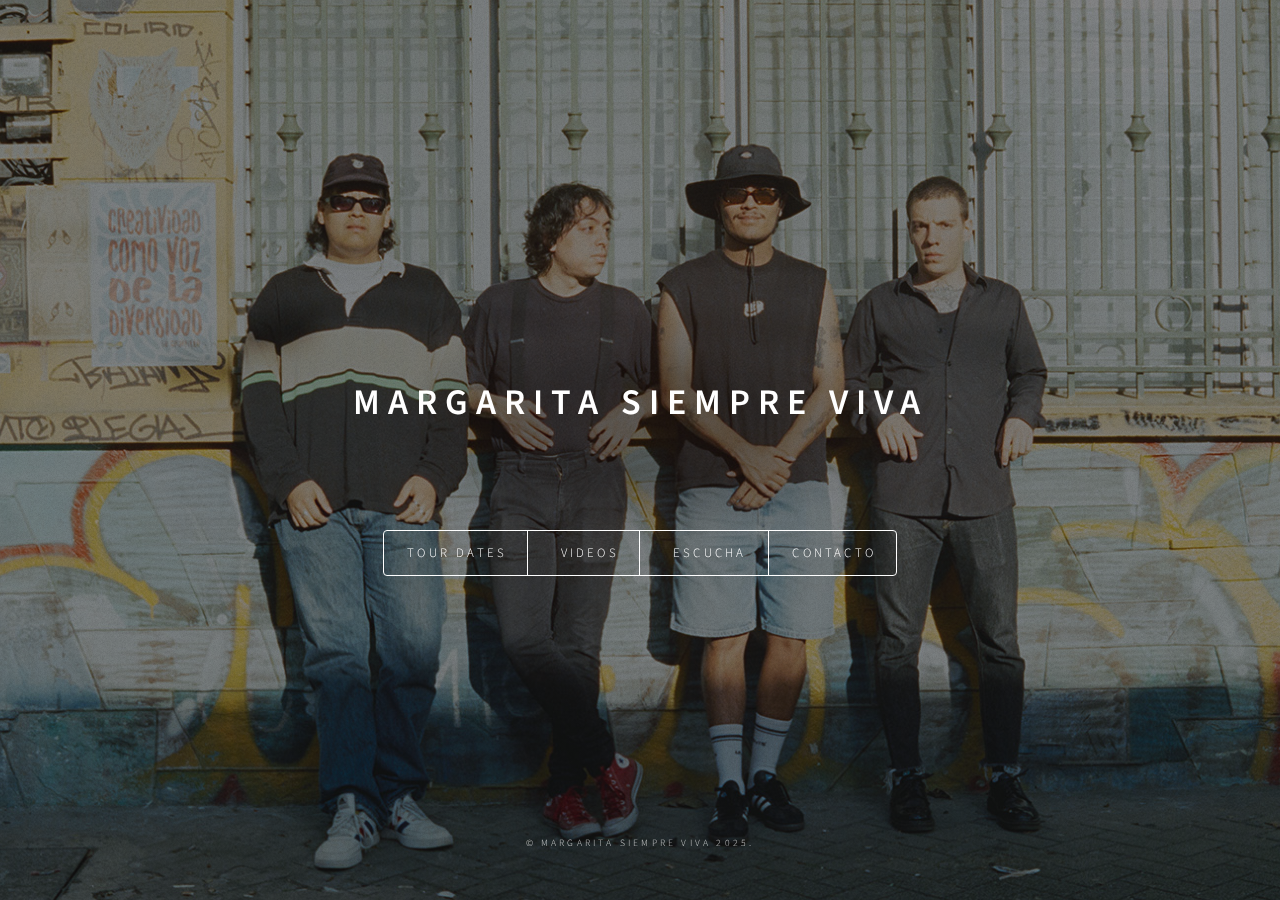
<file: index.html>
<!DOCTYPE HTML>
<!--
	Dimension by HTML5 UP
	html5up.net | @ajlkn
	Free for personal and commercial use under the CCA 3.0 license (html5up.net/license)
-->
<html>
	<head>
		<title>Margarita Siempre Viva</title>
		<meta charset="utf-8" />
		<meta name="viewport" content="width=device-width, initial-scale=1, user-scalable=no" />
		<link rel="stylesheet" href="assets/css/main.css" />
		<noscript><link rel="stylesheet" href="assets/css/noscript.css" /></noscript>
	</head>
		<link rel="icon" type="image/png" href="images/logomsv.png">

	<body class="is-preload">


		<!-- Wrapper -->
			<div id="wrapper">

				<!-- Header -->
					<header id="header">
						<div class="logo">

						</div>
						<div class="content">
							<div class="inner">
								<h1>Margarita Siempre Viva</h1>
							</div>
						</div>
						<nav>
							<ul>
								<li><a href="#intro">Tour dates</a></li>
								<li><a href="https://www.youtube.com/@margaritasiempreviva">Videos</a></li>
								<li><a href="https://MSVOficial.bio.to/MargaritaSiempreViva">Escucha</a></li>
								<li><a href="#contact">Contacto</a></li>
								<!--<li><a href="#elements">Elements</a></li>-->
							</ul>
						</nav>
					</header>

				<!-- Main -->
					<div id="main">

						<!-- Intro -->
							<article id="intro">
								<h2 class="major">Tour dates</h2>
								<span class="image main"><img src="images/pic01.jpg" alt="" /></span>
								<p>Estamos preparando nuestra próxima gira, quédate atento para ver en qué ciudad tocamos cerca de ti.</p>
							</article>

						<!-- Contact -->
							<article id="contact">
								<h2 class="major">Contacto</h2>
								<span class="image main"><img src="images/pic02.jpg" alt="" /></span>
								<p>Falso Ídolo<p>producciones@falsoidolo.com<p>+57 310 420 8629</p>
		
								<ul class="icons">
									<li><a href="https://x.com/siemprevivamarg/" class="icon brands fa-twitter"><span class="label">Twitter</span></a></li>
									<li><a href="https://www.facebook.com/margsiempreviva/" class="icon brands fa-facebook-f"><span class="label">Facebook</span></a></li>
									<li><a href="https://www.instagram.com/margaritasiempreviva/" class="icon brands fa-instagram"><span class="label">Instagram</span></a></li>
								</ul>
							</article>

						<!-- Elements -->
							<article id="elements">
								<h2 class="major">Elements</h2>

								<section>
									<h3 class="major">Text</h3>
									<p>This is <b>bold</b> and this is <strong>strong</strong>. This is <i>italic</i> and this is <em>emphasized</em>.
									This is <sup>superscript</sup> text and this is <sub>subscript</sub> text.
									This is <u>underlined</u> and this is code: <code>for (;;) { ... }</code>. Finally, <a href="#">this is a link</a>.</p>
									<hr />
									<h2>Heading Level 2</h2>
									<h3>Heading Level 3</h3>
									<h4>Heading Level 4</h4>
									<h5>Heading Level 5</h5>
									<h6>Heading Level 6</h6>
									<hr />
									<h4>Blockquote</h4>
									<blockquote>Fringilla nisl. Donec accumsan interdum nisi, quis tincidunt felis sagittis eget tempus euismod. Vestibulum ante ipsum primis in faucibus vestibulum. Blandit adipiscing eu felis iaculis volutpat ac adipiscing accumsan faucibus. Vestibulum ante ipsum primis in faucibus lorem ipsum dolor sit amet nullam adipiscing eu felis.</blockquote>
									<h4>Preformatted</h4>
									<pre><code>i = 0;

while (!deck.isInOrder()) {
    print 'Iteration ' + i;
    deck.shuffle();
    i++;
}

print 'It took ' + i + ' iterations to sort the deck.';</code></pre>
								</section>

								<section>
									<h3 class="major">Lists</h3>

									<h4>Unordered</h4>
									<ul>
										<li>Dolor pulvinar etiam.</li>
										<li>Sagittis adipiscing.</li>
										<li>Felis enim feugiat.</li>
									</ul>

									<h4>Alternate</h4>
									<ul class="alt">
										<li>Dolor pulvinar etiam.</li>
										<li>Sagittis adipiscing.</li>
										<li>Felis enim feugiat.</li>
									</ul>

									<h4>Ordered</h4>
									<ol>
										<li>Dolor pulvinar etiam.</li>
										<li>Etiam vel felis viverra.</li>
										<li>Felis enim feugiat.</li>
										<li>Dolor pulvinar etiam.</li>
										<li>Etiam vel felis lorem.</li>
										<li>Felis enim et feugiat.</li>
									</ol>
									<h4>Icons</h4>
									<ul class="icons">
										<li><a href="https://x.com/siemprevivamarg/" class="icon brands fa-twitter"><span class="label">Twitter</span></a></li>
										<li><a href="https://www.facebook.com/margsiempreviva/" class="icon brands fa-facebook-f"><span class="label">Facebook</span></a></li>
										<li><a href="https://www.instagram.com/margaritasiempreviva/" class="icon brands fa-instagram"><span class="label">Instagram</span></a></li>
									</ul>

									<h4>Actions</h4>
									<ul class="actions">
										<li><a href="#" class="button primary">Default</a></li>
										<li><a href="#" class="button">Default</a></li>
									</ul>
									<ul class="actions stacked">
										<li><a href="#" class="button primary">Default</a></li>
										<li><a href="#" class="button">Default</a></li>
									</ul>
								</section>

								<section>
									<h3 class="major">Table</h3>
									<h4>Default</h4>
									<div class="table-wrapper">
										<table>
											<thead>
												<tr>
													<th>Name</th>
													<th>Description</th>
													<th>Price</th>
												</tr>
											</thead>
											<tbody>
												<tr>
													<td>Item One</td>
													<td>Ante turpis integer aliquet porttitor.</td>
													<td>29.99</td>
												</tr>
												<tr>
													<td>Item Two</td>
													<td>Vis ac commodo adipiscing arcu aliquet.</td>
													<td>19.99</td>
												</tr>
												<tr>
													<td>Item Three</td>
													<td> Morbi faucibus arcu accumsan lorem.</td>
													<td>29.99</td>
												</tr>
												<tr>
													<td>Item Four</td>
													<td>Vitae integer tempus condimentum.</td>
													<td>19.99</td>
												</tr>
												<tr>
													<td>Item Five</td>
													<td>Ante turpis integer aliquet porttitor.</td>
													<td>29.99</td>
												</tr>
											</tbody>
											<tfoot>
												<tr>
													<td colspan="2"></td>
													<td>100.00</td>
												</tr>
											</tfoot>
										</table>
									</div>

									<h4>Alternate</h4>
									<div class="table-wrapper">
										<table class="alt">
											<thead>
												<tr>
													<th>Name</th>
													<th>Description</th>
													<th>Price</th>
												</tr>
											</thead>
											<tbody>
												<tr>
													<td>Item One</td>
													<td>Ante turpis integer aliquet porttitor.</td>
													<td>29.99</td>
												</tr>
												<tr>
													<td>Item Two</td>
													<td>Vis ac commodo adipiscing arcu aliquet.</td>
													<td>19.99</td>
												</tr>
												<tr>
													<td>Item Three</td>
													<td> Morbi faucibus arcu accumsan lorem.</td>
													<td>29.99</td>
												</tr>
												<tr>
													<td>Item Four</td>
													<td>Vitae integer tempus condimentum.</td>
													<td>19.99</td>
												</tr>
												<tr>
													<td>Item Five</td>
													<td>Ante turpis integer aliquet porttitor.</td>
													<td>29.99</td>
												</tr>
											</tbody>
											<tfoot>
												<tr>
													<td colspan="2"></td>
													<td>100.00</td>
												</tr>
											</tfoot>
										</table>
									</div>
								</section>

								<section>
									<h3 class="major">Buttons</h3>
									<ul class="actions">
										<li><a href="#" class="button primary">Primary</a></li>
										<li><a href="#" class="button">Default</a></li>
									</ul>
									<ul class="actions">
										<li><a href="#" class="button">Default</a></li>
										<li><a href="#" class="button small">Small</a></li>
									</ul>
									<ul class="actions">
										<li><a href="#" class="button primary icon solid fa-download">Icon</a></li>
										<li><a href="#" class="button icon solid fa-download">Icon</a></li>
									</ul>
									<ul class="actions">
										<li><span class="button primary disabled">Disabled</span></li>
										<li><span class="button disabled">Disabled</span></li>
									</ul>
								</section>

								<section>
									<h3 class="major">Form</h3>
									<form method="post" action="#">
										<div class="fields">
											<div class="field half">
												<label for="demo-name">Name</label>
												<input type="text" name="demo-name" id="demo-name" value="" placeholder="Jane Doe" />
											</div>
											<div class="field half">
												<label for="demo-email">Email</label>
												<input type="email" name="demo-email" id="demo-email" value="" placeholder="jane@untitled.tld" />
											</div>
											<div class="field">
												<label for="demo-category">Category</label>
												<select name="demo-category" id="demo-category">
													<option value="">-</option>
													<option value="1">Manufacturing</option>
													<option value="1">Shipping</option>
													<option value="1">Administration</option>
													<option value="1">Human Resources</option>
												</select>
											</div>
											<div class="field half">
												<input type="radio" id="demo-priority-low" name="demo-priority" checked>
												<label for="demo-priority-low">Low</label>
											</div>
											<div class="field half">
												<input type="radio" id="demo-priority-high" name="demo-priority">
												<label for="demo-priority-high">High</label>
											</div>
											<div class="field half">
												<input type="checkbox" id="demo-copy" name="demo-copy">
												<label for="demo-copy">Email me a copy</label>
											</div>
											<div class="field half">
												<input type="checkbox" id="demo-human" name="demo-human" checked>
												<label for="demo-human">Not a robot</label>
											</div>
											<div class="field">
												<label for="demo-message">Message</label>
												<textarea name="demo-message" id="demo-message" placeholder="Enter your message" rows="6"></textarea>
											</div>
										</div>
										<ul class="actions">
											<li><input type="submit" value="Send Message" class="primary" /></li>
											<li><input type="reset" value="Reset" /></li>
										</ul>
									</form>
								</section>

							</article>

					</div>

				<!-- Footer -->
					<footer id="footer">
						<p class="copyright">&copy; Margarita Siempre Viva 2025.</p>
					</footer>

			</div>

		<!-- BG -->
			<div id="bg"></div>

		<!-- Scripts -->
			<script src="assets/js/jquery.min.js"></script>
			<script src="assets/js/browser.min.js"></script>
			<script src="assets/js/breakpoints.min.js"></script>
			<script src="assets/js/util.js"></script>
			<script src="assets/js/main.js"></script>


	</body>
		

</html>
</file>
<file: assets/css/noscript.css>
/*
	Dimension by HTML5 UP
	html5up.net | @ajlkn
	Free for personal and commercial use under the CCA 3.0 license (html5up.net/license)
*/

/* BG */

	body.is-preload #bg:before {
		background-color: transparent;
	}

/* Header */

	body.is-preload #header {
		-moz-filter: none;
		-webkit-filter: none;
		-ms-filter: none;
		filter: none;
	}

		body.is-preload #header > * {
			opacity: 1;
		}

		body.is-preload #header .content .inner {
			max-height: none;
			padding: 3rem 2rem;
			opacity: 1;
		}

/* Main */

	#main article {
		opacity: 1;
		margin: 4rem 0 0 0;
	}
</file>
<file: assets/css/main.css>
@import url(fontawesome-all.min.css);
@import url("https://fonts.googleapis.com/css?family=Source+Sans+Pro:300italic,600italic,300,600");

/*
	Dimension by HTML5 UP
	html5up.net | @ajlkn
	Free for personal and commercial use under the CCA 3.0 license (html5up.net/license)
*/

html, body, div, span, applet, object,
iframe, h1, h2, h3, h4, h5, h6, p, blockquote,
pre, a, abbr, acronym, address, big, cite,
code, del, dfn, em, img, ins, kbd, q, s, samp,
small, strike, strong, sub, sup, tt, var, b,
u, i, center, dl, dt, dd, ol, ul, li, fieldset,
form, label, legend, table, caption, tbody,
tfoot, thead, tr, th, td, article, aside,
canvas, details, embed, figure, figcaption,
footer, header, hgroup, menu, nav, output, ruby,
section, summary, time, mark, audio, video {
	margin: 0;
	padding: 0;
	border: 0;
	font-size: 100%;
	font: inherit;
	vertical-align: baseline;}

article, aside, details, figcaption, figure,
footer, header, hgroup, menu, nav, section {
	display: block;}

body {
	line-height: 1;
	cursor: url("../../images/margarita.png"), auto;



}

ol, ul {
	list-style: none;
}

blockquote, q {
	quotes: none;
}

	blockquote:before, blockquote:after, q:before, q:after {
		content: '';
		content: none;
	}

table {
	border-collapse: collapse;
	border-spacing: 0;
}

body {
	-webkit-text-size-adjust: none;
}

mark {
	background-color: transparent;
	color: inherit;
}

input::-moz-focus-inner {
	border: 0;
	padding: 0;
}

input, select, textarea {
	-moz-appearance: none;
	-webkit-appearance: none;
	-ms-appearance: none;
	appearance: none;
}

/* Basic */

	@-ms-viewport {
		width: device-width;
	}

	@media screen and (max-width: 480px) {

		html, body {
			min-width: 320px;
		}

	}

	html {
		box-sizing: border-box;
	}

	*, *:before, *:after {
		box-sizing: inherit;
	}

	body {
		background: #1b1f22;
	}

		body.is-preload *, body.is-preload *:before, body.is-preload *:after {
			-moz-animation: none !important;
			-webkit-animation: none !important;
			-ms-animation: none !important;
			animation: none !important;
			-moz-transition: none !important;
			-webkit-transition: none !important;
			-ms-transition: none !important;
			transition: none !important;
		}

/* Type */

	html {
		font-size: 16pt;
	}

		@media screen and (max-width: 1680px) {

			html {
				font-size: 12pt;
			}

		}

		@media screen and (max-width: 736px) {

			html {
				font-size: 11pt;
			}

		}

		@media screen and (max-width: 360px) {

			html {
				font-size: 10pt;
			}

		}

	body, input, select, textarea {
		color: #ffffff;
		font-family: "Source Sans Pro", sans-serif;
		font-weight: 300;
		font-size: 1rem;
		line-height: 1.65;
	}

	a {
		-moz-transition: color 0.2s ease-in-out, background-color 0.2s ease-in-out, border-bottom-color 0.2s ease-in-out;
		-webkit-transition: color 0.2s ease-in-out, background-color 0.2s ease-in-out, border-bottom-color 0.2s ease-in-out;
		-ms-transition: color 0.2s ease-in-out, background-color 0.2s ease-in-out, border-bottom-color 0.2s ease-in-out;
		transition: color 0.2s ease-in-out, background-color 0.2s ease-in-out, border-bottom-color 0.2s ease-in-out;
		border-bottom: dotted 1px rgba(255, 255, 255, 0.5);
		text-decoration: none;
		color: inherit;
	}

		a:hover {
			border-bottom-color: transparent;
		}

	strong, b {
		color: #ffffff;
		font-weight: 600;
	}

	em, i {
		font-style: italic;
	}

	p {
		margin: 0 0 2rem 0;
	}

	h1, h2, h3, h4, h5, h6 {
		color: #ffffff;
		font-weight: 600;
		line-height: 1.5;
		margin: 0 0 1rem 0;
		text-transform: uppercase;
		letter-spacing: 0.2rem;
	}

		h1 a, h2 a, h3 a, h4 a, h5 a, h6 a {
			color: inherit;
			text-decoration: none;
		}

		h1.major, h2.major, h3.major, h4.major, h5.major, h6.major {
			border-bottom: solid 1px #ffffff;
			width: -moz-max-content;
			width: -webkit-max-content;
			width: -ms-max-content;
			width: max-content;
			padding-bottom: 0.5rem;
			margin: 0 0 2rem 0;
		}

	h1 {
		font-size: 2.25rem;
		line-height: 1.3;
		letter-spacing: 0.5rem;
	}

	h2 {
		font-size: 1.5rem;
		line-height: 1.4;
		letter-spacing: 0.5rem;
	}

	h3 {
		font-size: 1rem;
	}

	h4 {
		font-size: 0.8rem;
	}

	h5 {
		font-size: 0.7rem;
	}

	h6 {
		font-size: 0.6rem;
	}

	@media screen and (max-width: 736px) {

		h1 {
			font-size: 1.75rem;
			line-height: 1.4;
		}

		h2 {
			font-size: 1.25em;
			line-height: 1.5;
		}

	}

	sub {
		font-size: 0.8rem;
		position: relative;
		top: 0.5rem;
	}

	sup {
		font-size: 0.8rem;
		position: relative;
		top: -0.5rem;
	}

	blockquote {
		border-left: solid 4px #ffffff;
		font-style: italic;
		margin: 0 0 2rem 0;
		padding: 0.5rem 0 0.5rem 2rem;
	}

	code {
		background: rgba(255, 255, 255, 0.075);
		border-radius: 4px;
		font-family: "Courier New", monospace;
		font-size: 0.9rem;
		margin: 0 0.25rem;
		padding: 0.25rem 0.65rem;
	}

	pre {
		-webkit-overflow-scrolling: touch;
		font-family: "Courier New", monospace;
		font-size: 0.9rem;
		margin: 0 0 2rem 0;
	}

		pre code {
			display: block;
			line-height: 1.75;
			padding: 1rem 1.5rem;
			overflow-x: auto;
		}

	hr {
		border: 0;
		border-bottom: solid 1px #ffffff;
		margin: 2.75rem 0;
	}

	.align-left {
		text-align: left;
	}

	.align-center {
		text-align: center;
	}

	.align-right {
		text-align: right;
	}

/* Form */

	form {
		margin: 0 0 2rem 0;
	}

		form > :last-child {
			margin-bottom: 0;
		}

		form > .fields {
			display: -moz-flex;
			display: -webkit-flex;
			display: -ms-flex;
			display: flex;
			-moz-flex-wrap: wrap;
			-webkit-flex-wrap: wrap;
			-ms-flex-wrap: wrap;
			flex-wrap: wrap;
			width: calc(100% + 3rem);
			margin: -1.5rem 0 2rem -1.5rem;
		}

			form > .fields > .field {
				-moz-flex-grow: 0;
				-webkit-flex-grow: 0;
				-ms-flex-grow: 0;
				flex-grow: 0;
				-moz-flex-shrink: 0;
				-webkit-flex-shrink: 0;
				-ms-flex-shrink: 0;
				flex-shrink: 0;
				padding: 1.5rem 0 0 1.5rem;
				width: calc(100% - 1.5rem);
			}

				form > .fields > .field.half {
					width: calc(50% - 0.75rem);
				}

				form > .fields > .field.third {
					width: calc(100%/3 - 0.5rem);
				}

				form > .fields > .field.quarter {
					width: calc(25% - 0.375rem);
				}

		@media screen and (max-width: 480px) {

			form > .fields {
				width: calc(100% + 3rem);
				margin: -1.5rem 0 2rem -1.5rem;
			}

				form > .fields > .field {
					padding: 1.5rem 0 0 1.5rem;
					width: calc(100% - 1.5rem);
				}

					form > .fields > .field.half {
						width: calc(100% - 1.5rem);
					}

					form > .fields > .field.third {
						width: calc(100% - 1.5rem);
					}

					form > .fields > .field.quarter {
						width: calc(100% - 1.5rem);
					}

		}

	label {
		color: #ffffff;
		display: block;
		font-size: 0.8rem;
		font-weight: 300;
		letter-spacing: 0.2rem;
		line-height: 1.5;
		margin: 0 0 1rem 0;
		text-transform: uppercase;
	}

	input[type="text"],
	input[type="password"],
	input[type="email"],
	input[type="tel"],
	select,
	textarea {
		-moz-appearance: none;
		-webkit-appearance: none;
		-ms-appearance: none;
		appearance: none;
		-moz-transition: border-color 0.2s ease-in-out, box-shadow 0.2s ease-in-out, background-color 0.2s ease-in-out;
		-webkit-transition: border-color 0.2s ease-in-out, box-shadow 0.2s ease-in-out, background-color 0.2s ease-in-out;
		-ms-transition: border-color 0.2s ease-in-out, box-shadow 0.2s ease-in-out, background-color 0.2s ease-in-out;
		transition: border-color 0.2s ease-in-out, box-shadow 0.2s ease-in-out, background-color 0.2s ease-in-out;
		background-color: transparent;
		border-radius: 4px;
		border: solid 1px #ffffff;
		color: inherit;
		display: block;
		outline: 0;
		padding: 0 1rem;
		text-decoration: none;
		width: 100%;
	}

		input[type="text"]:invalid,
		input[type="password"]:invalid,
		input[type="email"]:invalid,
		input[type="tel"]:invalid,
		select:invalid,
		textarea:invalid {
			box-shadow: none;
		}

		input[type="text"]:focus,
		input[type="password"]:focus,
		input[type="email"]:focus,
		input[type="tel"]:focus,
		select:focus,
		textarea:focus {
			background: rgba(255, 255, 255, 0.075);
			border-color: #ffffff;
			box-shadow: 0 0 0 1px #ffffff;
		}

	select {
		background-image: url("data:image/svg+xml;charset=utf8,%3Csvg xmlns='http://www.w3.org/2000/svg' width='40' height='40' preserveAspectRatio='none' viewBox='0 0 40 40'%3E%3Cpath d='M9.4,12.3l10.4,10.4l10.4-10.4c0.2-0.2,0.5-0.4,0.9-0.4c0.3,0,0.6,0.1,0.9,0.4l3.3,3.3c0.2,0.2,0.4,0.5,0.4,0.9 c0,0.4-0.1,0.6-0.4,0.9L20.7,31.9c-0.2,0.2-0.5,0.4-0.9,0.4c-0.3,0-0.6-0.1-0.9-0.4L4.3,17.3c-0.2-0.2-0.4-0.5-0.4-0.9 c0-0.4,0.1-0.6,0.4-0.9l3.3-3.3c0.2-0.2,0.5-0.4,0.9-0.4S9.1,12.1,9.4,12.3z' fill='%23ffffff' /%3E%3C/svg%3E");
		background-size: 1.25rem;
		background-repeat: no-repeat;
		background-position: calc(100% - 1rem) center;
		height: 2.75rem;
		padding-right: 2.75rem;
		text-overflow: ellipsis;
	}

		select option {
			color: #ffffff;
			background: #1b1f22;
		}

		select:focus::-ms-value {
			background-color: transparent;
		}

		select::-ms-expand {
			display: none;
		}

	input[type="text"],
	input[type="password"],
	input[type="email"],
	select {
		height: 2.75rem;
	}

	textarea {
		padding: 0.75rem 1rem;
	}

	input[type="checkbox"],
	input[type="radio"] {
		-moz-appearance: none;
		-webkit-appearance: none;
		-ms-appearance: none;
		appearance: none;
		display: block;
		float: left;
		margin-right: -2rem;
		opacity: 0;
		width: 1rem;
		z-index: -1;
	}

		input[type="checkbox"] + label,
		input[type="radio"] + label {
			text-decoration: none;
			-moz-user-select: none;
			-webkit-user-select: none;
			-ms-user-select: none;
			user-select: none;
			color: #ffffff;
			display: inline-block;
			font-size: 0.8rem;
			font-weight: 300;
			margin: 0 0 0.5rem 0;
			padding-left: 2.65rem;
			padding-right: 0.75rem;
			position: relative;
		}

			input[type="checkbox"] + label:before,
			input[type="radio"] + label:before {
				-moz-osx-font-smoothing: grayscale;
				-webkit-font-smoothing: antialiased;
				display: inline-block;
				font-style: normal;
				font-variant: normal;
				text-rendering: auto;
				line-height: 1;
				text-transform: none !important;
				font-family: 'Font Awesome 5 Free';
				font-weight: 900;
			}

			input[type="checkbox"] + label:before,
			input[type="radio"] + label:before {
				-moz-transition: border-color 0.2s ease-in-out, box-shadow 0.2s ease-in-out, background-color 0.2s ease-in-out;
				-webkit-transition: border-color 0.2s ease-in-out, box-shadow 0.2s ease-in-out, background-color 0.2s ease-in-out;
				-ms-transition: border-color 0.2s ease-in-out, box-shadow 0.2s ease-in-out, background-color 0.2s ease-in-out;
				transition: border-color 0.2s ease-in-out, box-shadow 0.2s ease-in-out, background-color 0.2s ease-in-out;
				border-radius: 4px;
				border: solid 1px #ffffff;
				content: '';
				display: inline-block;
				height: 1.65rem;
				left: 0;
				line-height: 1.65rem;
				position: absolute;
				text-align: center;
				top: -0.15rem;
				width: 1.65rem;
			}

		input[type="checkbox"]:checked + label:before,
		input[type="radio"]:checked + label:before {
			background: #ffffff !important;
			border-color: #ffffff !important;
			color: #1b1f22;
			content: '\f00c';
		}

		input[type="checkbox"]:focus + label:before,
		input[type="radio"]:focus + label:before {
			background: rgba(255, 255, 255, 0.075);
			border-color: #ffffff;
			box-shadow: 0 0 0 1px #ffffff;
		}

	input[type="checkbox"] + label:before {
		border-radius: 4px;
	}

	input[type="radio"] + label:before {
		border-radius: 100%;
	}

	::-webkit-input-placeholder {
		color: rgba(255, 255, 255, 0.5) !important;
		opacity: 1.0;
	}

	:-moz-placeholder {
		color: rgba(255, 255, 255, 0.5) !important;
		opacity: 1.0;
	}

	::-moz-placeholder {
		color: rgba(255, 255, 255, 0.5) !important;
		opacity: 1.0;
	}

	:-ms-input-placeholder {
		color: rgba(255, 255, 255, 0.5) !important;
		opacity: 1.0;
	}

	.formerize-placeholder {
		color: rgba(255, 255, 255, 0.5) !important;
		opacity: 1.0;
	}

/* Box */

	.box {
		border-radius: 4px;
		border: solid 1px #ffffff;
		margin-bottom: 2rem;
		padding: 1.5em;
	}

		.box > :last-child,
		.box > :last-child > :last-child,
		.box > :last-child > :last-child > :last-child {
			margin-bottom: 0;
		}

		.box.alt {
			border: 0;
			border-radius: 0;
			padding: 0;
		}

/* Icon */

	.icon: {
		text-decoration: none;
		border-bottom: none;
		position: relative;
	}


		.icon:before {
			-moz-osx-font-smoothing: grayscale;
			-webkit-font-smoothing: antialiased;
			display: inline-block;
			font-style: normal;
			font-variant: normal;
			text-rendering: auto;
			line-height: 1;
			text-transform: none !important;
			font-family: 'Font Awesome 5 Free';
			font-weight: 400;

		}

		.icon > .label {
			display: none;
		}

		.icon:before {
			line-height: inherit;
		}

		.icon.solid:before {
			font-weight: 900;
		}

		.icon.brands:before {
			font-family: 'Font Awesome 5 Brands';
		}

/* Image */

	.image {
		border-radius: 4px;
		border: 0;
		display: inline-block;
		position: relative;
	}

		.image:before {
			pointer-events: none;
			background-image: url("../../images/overlay.png");
			background-color: rgba(19, 21, 25, 0.5);
			border-radius: 4px;
			content: '';
			display: block;
			height: 100%;
			left: 0;
			opacity: 0.5;
			position: absolute;
			top: 0;
			width: 100%;
		}

		.image img {
			border-radius: 4px;
			display: block;
		}

		.image.left, .image.right {
			max-width: 40%;
		}

			.image.left img, .image.right img {
				width: 100%;
			}

		.image.left {
			float: left;
			padding: 0 1.5em 1em 0;
			top: 0.25em;
		}

		.image.right {
			float: right;
			padding: 0 0 1em 1.5em;
			top: 0.25em;
		}

		.image.fit {
			display: block;
			margin: 0 0 2rem 0;
			width: 100%;
		}

			.image.fit img {
				width: 100%;
			}

		.image.main {
			display: block;
			margin: 2.5rem 0;
			width: 100%;
		}

			.image.main img {
				width: 100%;
			}

		@media screen and (max-width: 736px) {

			.image.main {
				margin: 2rem 0;
			}

		}

		@media screen and (max-width: 480px) {

			.image.main {
				margin: 1.5rem 0;
			}

		}

/* List */

	ol {
		list-style: decimal;
		margin: 0 0 2rem 0;
		padding-left: 1.25em;
	}

		ol li {
			padding-left: 0.25em;
		}

	ul {
		list-style: disc;
		margin: 0 0 2rem 0;
		padding-left: 1em;
	}

		ul li {
			padding-left: 0.5em;
		}

		ul.alt {
			list-style: none;
			padding-left: 0;
		}

			ul.alt li {
				border-top: solid 1px #ffffff;
				padding: 0.5em 0;
			}

				ul.alt li:first-child {
					border-top: 0;
					padding-top: 0;
				}

	dl {
		margin: 0 0 2rem 0;
	}

		dl dt {
			display: block;
			font-weight: 600;
			margin: 0 0 1rem 0;
		}

		dl dd {
			margin-left: 2rem;
		}

/* Actions */

	ul.actions {
		display: -moz-flex;
		display: -webkit-flex;
		display: -ms-flex;
		display: flex;
		list-style: none;
		margin-left: -1rem;
		padding-left: 0;
	}

		ul.actions li {
			padding: 0 0 0 1rem;
			vertical-align: middle;
		}

		ul.actions.special {
			-moz-justify-content: center;
			-webkit-justify-content: center;
			-ms-justify-content: center;
			justify-content: center;
			width: 100%;
			margin-left: 0;
		}

			ul.actions.special li:first-child {
				padding-left: 0;
			}

		ul.actions.stacked {
			-moz-flex-direction: column;
			-webkit-flex-direction: column;
			-ms-flex-direction: column;
			flex-direction: column;
			margin-left: 0;
		}

			ul.actions.stacked li {
				padding: 1.3rem 0 0 0;
			}

				ul.actions.stacked li:first-child {
					padding-top: 0;
				}

		ul.actions.fit {
			width: calc(100% + 1rem);
		}

			ul.actions.fit li {
				-moz-flex-grow: 1;
				-webkit-flex-grow: 1;
				-ms-flex-grow: 1;
				flex-grow: 1;
				-moz-flex-shrink: 1;
				-webkit-flex-shrink: 1;
				-ms-flex-shrink: 1;
				flex-shrink: 1;
				width: 100%;
			}

				ul.actions.fit li > * {
					width: 100%;
				}

			ul.actions.fit.stacked {
				width: 100%;
			}

		@media screen and (max-width: 480px) {

			ul.actions:not(.fixed) {
				-moz-flex-direction: column;
				-webkit-flex-direction: column;
				-ms-flex-direction: column;
				flex-direction: column;
				margin-left: 0;
				width: 100% !important;
			}

				ul.actions:not(.fixed) li {
					-moz-flex-grow: 1;
					-webkit-flex-grow: 1;
					-ms-flex-grow: 1;
					flex-grow: 1;
					-moz-flex-shrink: 1;
					-webkit-flex-shrink: 1;
					-ms-flex-shrink: 1;
					flex-shrink: 1;
					padding: 1rem 0 0 0;
					text-align: center;
					width: 100%;
				}

					ul.actions:not(.fixed) li > * {
						width: 100%;
					}

					ul.actions:not(.fixed) li:first-child {
						padding-top: 0;
					}

					ul.actions:not(.fixed) li input[type="submit"],
					ul.actions:not(.fixed) li input[type="reset"],
					ul.actions:not(.fixed) li input[type="button"],
					ul.actions:not(.fixed) li button,
					ul.actions:not(.fixed) li .button {
						width: 100%;
					}

						ul.actions:not(.fixed) li input[type="submit"].icon:before,
						ul.actions:not(.fixed) li input[type="reset"].icon:before,
						ul.actions:not(.fixed) li input[type="button"].icon:before,
						ul.actions:not(.fixed) li button.icon:before,
						ul.actions:not(.fixed) li .button.icon:before {
							margin-left: -0.5em;
						}

		}

/* Icons */

	ul.icons {
		list-style: none;
		padding-left: 0;
	}

		ul.icons li {
			display: inline-block;
			padding: 0 0.75em 0 0;
		}

			ul.icons li:last-child {
				padding-right: 0;
			}

			ul.icons li a {
				border-radius: 100%;
				box-shadow: inset 0 0 0 1px #ffffff;
				display: inline-block;
				height: 2.25rem;
				line-height: 2.25rem;
				text-align: center;
				width: 2.25rem;
			}

				ul.icons li a:hover {
					background-color: rgba(255, 255, 255, 0.075);
				}

				ul.icons li a:active {
					background-color: rgba(255, 255, 255, 0.175);
				}

/* Table */

	.table-wrapper {
		-webkit-overflow-scrolling: touch;
		overflow-x: auto;
	}

	table {
		margin: 0 0 2rem 0;
		width: 100%;
	}

		table tbody tr {
			border: solid 1px #ffffff;
			border-left: 0;
			border-right: 0;
		}

			table tbody tr:nth-child(2n + 1) {
				background-color: rgba(255, 255, 255, 0.075);
			}

		table td {
			padding: 0.75em 0.75em;
		}

		table th {
			color: #ffffff;
			font-size: 0.9em;
			font-weight: 600;
			padding: 0 0.75em 0.75em 0.75em;
			text-align: left;
		}

		table thead {
			border-bottom: solid 2px #ffffff;
		}

		table tfoot {
			border-top: solid 2px #ffffff;
		}

		table.alt {
			border-collapse: separate;
		}

			table.alt tbody tr td {
				border: solid 1px #ffffff;
				border-left-width: 0;
				border-top-width: 0;
			}

				table.alt tbody tr td:first-child {
					border-left-width: 1px;
				}

			table.alt tbody tr:first-child td {
				border-top-width: 1px;
			}

			table.alt thead {
				border-bottom: 0;
			}

			table.alt tfoot {
				border-top: 0;
			}

/* Button */

	input[type="submit"],
	input[type="reset"],
	input[type="button"],
	button,
	.button {
		-moz-appearance: none;
		-webkit-appearance: none;
		-ms-appearance: none;
		appearance: none;
		-moz-transition: background-color 0.2s ease-in-out, color 0.2s ease-in-out;
		-webkit-transition: background-color 0.2s ease-in-out, color 0.2s ease-in-out;
		-ms-transition: background-color 0.2s ease-in-out, color 0.2s ease-in-out;
		transition: background-color 0.2s ease-in-out, color 0.2s ease-in-out;
		background-color: transparent;
		border-radius: 4px;
		border: 0;
		box-shadow: inset 0 0 0 1px #ffffff;
		color: #ffffff !important;
		display: inline-block;
		font-size: 0.8rem;
		font-weight: 300;
		height: 2.75rem;
		letter-spacing: 0.2rem;
		line-height: 2.75rem;
		outline: 0;
		padding: 0 1.25rem 0 1.35rem;
		text-align: center;
		text-decoration: none;
		text-transform: uppercase;
		white-space: nowrap;
	}

		input[type="submit"]:hover,
		input[type="reset"]:hover,
		input[type="button"]:hover,
		button:hover,
		.button:hover {
			background-color: rgba(255, 255, 255, 0.075);
		}

		input[type="submit"]:active,
		input[type="reset"]:active,
		input[type="button"]:active,
		button:active,
		.button:active {
			background-color: rgba(255, 255, 255, 0.175);
		}

		input[type="submit"].icon:before,
		input[type="reset"].icon:before,
		input[type="button"].icon:before,
		button.icon:before,
		.button.icon:before {
			margin-right: 0.5em;
		}

		input[type="submit"].fit,
		input[type="reset"].fit,
		input[type="button"].fit,
		button.fit,
		.button.fit {
			width: 100%;
		}

		input[type="submit"].small,
		input[type="reset"].small,
		input[type="button"].small,
		button.small,
		.button.small {
			font-size: 0.6rem;
			height: 2.0625rem;
			line-height: 2.0625rem;
		}

		input[type="submit"].primary,
		input[type="reset"].primary,
		input[type="button"].primary,
		button.primary,
		.button.primary {
			background-color: #ffffff;
			color: #1b1f22 !important;
			font-weight: 600;
		}

		input[type="submit"].disabled, input[type="submit"]:disabled,
		input[type="reset"].disabled,
		input[type="reset"]:disabled,
		input[type="button"].disabled,
		input[type="button"]:disabled,
		button.disabled,
		button:disabled,
		.button.disabled,
		.button:disabled {
			pointer-events: none;
			opacity: 0.25;
		}

	input[type="submit"],
	input[type="reset"],
	input[type="button"],
	button {
		line-height: calc(2.75rem - 2px);
	}


/* BG */

	#bg {
		-moz-transform: scale(1.0);
		-webkit-transform: scale(1.0);
		-ms-transform: scale(1.0);
		transform: scale(1.0);
		-webkit-backface-visibility: hidden;
		position: fixed;
		top: 0;
		left: 0;
		width: 100%;
		height: 100vh;
		z-index: 1;
	}

		#bg:before, #bg:after {
			content: '';
			display: block;
			position: absolute;
			top: 0;
			left: 0;
			width: 100%;
			height: 100%;
		}

		#bg:before {
			-moz-transition: background-color 2.5s ease-in-out;
			-webkit-transition: background-color 2.5s ease-in-out;
			-ms-transition: background-color 2.5s ease-in-out;
			transition: background-color 2.5s ease-in-out;
			-moz-transition-delay: 0.75s;
			-webkit-transition-delay: 0.75s;
			-ms-transition-delay: 0.75s;
			transition-delay: 0.75s;
			background-image: linear-gradient(to top, rgba(19, 21, 25, 0.5), rgba(19, 21, 25, 0.5)), url("../../images/overlay.png");
			background-size: auto,
 256px 256px;
			background-position: center,
 center;
			background-repeat: no-repeat,
 repeat;
			z-index: 2;
		}

		#bg:after {
			-moz-transform: scale(1.125);
			-webkit-transform: scale(1.125);
			-ms-transform: scale(1.125);
			transform: scale(1.125);
			-moz-transition: -moz-transform 0.325s ease-in-out, -moz-filter 0.325s ease-in-out;
			-webkit-transition: -webkit-transform 0.325s ease-in-out, -webkit-filter 0.325s ease-in-out;
			-ms-transition: -ms-transform 0.325s ease-in-out, -ms-filter 0.325s ease-in-out;
			transition: transform 0.325s ease-in-out, filter 0.325s ease-in-out;
			background-image: url("../../images/bg.jpg");
			background-position: center;
			background-size: cover;
			background-repeat: no-repeat;
			z-index: 1;
		}

		body.is-article-visible #bg:after {
			-moz-transform: scale(1.0825);
			-webkit-transform: scale(1.0825);
			-ms-transform: scale(1.0825);
			transform: scale(1.0825);
			-moz-filter: blur(0.2rem);
			-webkit-filter: blur(0.2rem);
			-ms-filter: blur(0.2rem);
			filter: blur(0.2rem);
		}

		body.is-preload #bg:before {
			background-color: #000000;
		}

/* Wrapper */

	#wrapper {
		display: -moz-flex;
		display: -webkit-flex;
		display: -ms-flex;
		display: flex;
		-moz-flex-direction: column;
		-webkit-flex-direction: column;
		-ms-flex-direction: column;
		flex-direction: column;
		-moz-align-items: center;
		-webkit-align-items: center;
		-ms-align-items: center;
		align-items: center;
		-moz-justify-content: space-between;
		-webkit-justify-content: space-between;
		-ms-justify-content: space-between;
		justify-content: space-between;
		position: relative;
		min-height: 100vh;
		width: 100%;
		padding: 4rem 2rem;
		z-index: 3;
	}

		#wrapper:before {
			content: '';
			display: block;
		}

		@media screen and (max-width: 1680px) {

			#wrapper {
				padding: 3rem 2rem;
			}

		}

		@media screen and (max-width: 736px) {

			#wrapper {
				padding: 2rem 1rem;
			}

		}

		@media screen and (max-width: 480px) {

			#wrapper {
				padding: 1rem;
			}

		}

/* Header */

	#header {
		display: -moz-flex;
		display: -webkit-flex;
		display: -ms-flex;
		display: flex;
		-moz-flex-direction: column;
		-webkit-flex-direction: column;
		-ms-flex-direction: column;
		flex-direction: column;
		-moz-align-items: center;
		-webkit-align-items: center;
		-ms-align-items: center;
		align-items: center;
		-moz-transition: -moz-transform 0.325s ease-in-out, -moz-filter 0.325s ease-in-out, opacity 0.325s ease-in-out;
		-webkit-transition: -webkit-transform 0.325s ease-in-out, -webkit-filter 0.325s ease-in-out, opacity 0.325s ease-in-out;
		-ms-transition: -ms-transform 0.325s ease-in-out, -ms-filter 0.325s ease-in-out, opacity 0.325s ease-in-out;
		transition: transform 0.325s ease-in-out, filter 0.325s ease-in-out, opacity 0.325s ease-in-out;
		background-image: -moz-radial-gradient(rgba(0, 0, 0, 0.25) 25%, rgba(0, 0, 0, 0) 55%);
		background-image: -webkit-radial-gradient(rgba(0, 0, 0, 0.25) 25%, rgba(0, 0, 0, 0) 55%);
		background-image: -ms-radial-gradient(rgba(0, 0, 0, 0.25) 25%, rgba(0, 0, 0, 0) 55%);
		background-image: radial-gradient(rgba(0, 0, 0, 0.25) 25%, rgba(0, 0, 0, 0) 55%);
		max-width: 100%;
		text-align: center;
	}

		#header > * {
			-moz-transition: opacity 0.325s ease-in-out;
			-webkit-transition: opacity 0.325s ease-in-out;
			-ms-transition: opacity 0.325s ease-in-out;
			transition: opacity 0.325s ease-in-out;
			position: relative;
			margin-top: 3.5rem;
		}



		#header > :first-child {
			margin-top: 0;
		}

			#header > :first-child:before {
				display: none;
			}

	

			#header .logo .icon:before {
				font-size: 2rem;
			}

		#header .content {
			
		}

			#header .content .inner {
				-moz-transition: max-height 0.75s ease, padding 0.75s ease, opacity 0.325s ease-in-out;
				-webkit-transition: max-height 0.75s ease, padding 0.75s ease, opacity 0.325s ease-in-out;
				-ms-transition: max-height 0.75s ease, padding 0.75s ease, opacity 0.325s ease-in-out;
				transition: max-height 0.75s ease, padding 0.75s ease, opacity 0.325s ease-in-out;
				-moz-transition-delay: 0.25s;
				-webkit-transition-delay: 0.25s;
				-ms-transition-delay: 0.25s;
				transition-delay: 0.25s;
				padding: 3rem 2rem;
				max-height: 40rem;
				overflow: hidden;
			}

				#header .content .inner > :last-child {
					margin-bottom: 0;
				}

			#header .content p {
				text-transform: uppercase;
				letter-spacing: 0.2rem;
				font-size: 0.8rem;
				line-height: 2;
			}

		#header nav ul {
			display: -moz-flex;
			display: -webkit-flex;
			display: -ms-flex;
			display: flex;
			margin-bottom: 0;
			list-style: none;
			padding-left: 0;
			border: solid 1px #ffffff;
			border-radius: 4px;
		}

			#header nav ul li {
				padding-left: 0;
				border-left: solid 1px #ffffff;
			}

				#header nav ul li:first-child {
					border-left: 0;
				}

				#header nav ul li a {
					display: block;
					min-width: 7.5rem;
					height: 2.75rem;
					line-height: 2.75rem;
					padding: 0 1.25rem 0 1.45rem;
					text-transform: uppercase;
					letter-spacing: 0.2rem;
					font-size: 0.8rem;
					border-bottom: 0;
				}

					#header nav ul li a:hover {
						background-color: rgba(255, 255, 255, 0.075);
					}

					#header nav ul li a:active {
						background-color: rgba(255, 255, 255, 0.175);
					}

		#header nav.use-middle:after {
			content: '';
			display: block;
			position: absolute;
			top: 0;
			left: calc(50% - 1px);
			width: 1px;
			height: 100%;
			background: #ffffff;
		}

		#header nav.use-middle ul li.is-middle {
			border-left: 0;
		}

		body.is-article-visible #header {
			-moz-transform: scale(0.95);
			-webkit-transform: scale(0.95);
			-ms-transform: scale(0.95);
			transform: scale(0.95);
			-moz-filter: blur(0.1rem);
			-webkit-filter: blur(0.1rem);
			-ms-filter: blur(0.1rem);
			filter: blur(0.1rem);
			opacity: 0;
		}

		body.is-preload #header {
			-moz-filter: blur(0.125rem);
			-webkit-filter: blur(0.125rem);
			-ms-filter: blur(0.125rem);
			filter: blur(0.125rem);
		}

			body.is-preload #header > * {
				opacity: 0;
			}

			body.is-preload #header .content .inner {
				max-height: 0;
				padding-top: 0;
				padding-bottom: 0;
				opacity: 0;
			}

		@media screen and (max-width: 980px) {

			#header .content p br {
				display: none;
			}

		}

		@media screen and (max-width: 736px) {

			#header > * {
				margin-top: 2rem;
			}

				#header > *:before {
					top: calc(-2rem - 1px);
					height: calc(2rem + 1px);
				}

			#header .logo {
				width: 4.75rem;
				height: 4.75rem;
				line-height: 4.75rem;
			}

				#header .logo .icon:before {
					font-size: 1.75rem;
				}

			#header .content .inner {
				padding: 2.5rem 1rem;
			}

			#header .content p {
				line-height: 1.875;
			}

		}

		@media screen and (max-width: 480px) {

			#header {
				padding: 1.5rem 0;
			}

				#header .content .inner {
					padding: 2.5rem 0;
				}

				#header nav ul {
					-moz-flex-direction: column;
					-webkit-flex-direction: column;
					-ms-flex-direction: column;
					flex-direction: column;
					min-width: 10rem;
					max-width: 100%;
				}

					#header nav ul li {
						border-left: 0;
						border-top: solid 1px #ffffff;
					}

						#header nav ul li:first-child {
							border-top: 0;
						}

						#header nav ul li a {
							height: 3rem;
							line-height: 3rem;
							min-width: 0;
							width: 100%;
						}

				#header nav.use-middle:after {
					display: none;
				}

		}

/* Main */

	#main {
		-moz-flex-grow: 1;
		-webkit-flex-grow: 1;
		-ms-flex-grow: 1;
		flex-grow: 1;
		-moz-flex-shrink: 1;
		-webkit-flex-shrink: 1;
		-ms-flex-shrink: 1;
		flex-shrink: 1;
		display: -moz-flex;
		display: -webkit-flex;
		display: -ms-flex;
		display: flex;
		-moz-align-items: center;
		-webkit-align-items: center;
		-ms-align-items: center;
		align-items: center;
		-moz-justify-content: center;
		-webkit-justify-content: center;
		-ms-justify-content: center;
		justify-content: center;
		-moz-flex-direction: column;
		-webkit-flex-direction: column;
		-ms-flex-direction: column;
		flex-direction: column;
		position: relative;
		max-width: 100%;
		z-index: 3;
	}

		#main article {
			-moz-transform: translateY(0.25rem);
			-webkit-transform: translateY(0.25rem);
			-ms-transform: translateY(0.25rem);
			transform: translateY(0.25rem);
			-moz-transition: opacity 0.325s ease-in-out, -moz-transform 0.325s ease-in-out;
			-webkit-transition: opacity 0.325s ease-in-out, -webkit-transform 0.325s ease-in-out;
			-ms-transition: opacity 0.325s ease-in-out, -ms-transform 0.325s ease-in-out;
			transition: opacity 0.325s ease-in-out, transform 0.325s ease-in-out;
			padding: 4.5rem 2.5rem 1.5rem 2.5rem ;
			position: relative;
			width: 40rem;
			max-width: 100%;
			background-color: rgba(27, 31, 34, 0.85);
			border-radius: 4px;
			opacity: 0;
		}

			#main article.active {
				-moz-transform: translateY(0);
				-webkit-transform: translateY(0);
				-ms-transform: translateY(0);
				transform: translateY(0);
				opacity: 1;
			}

			#main article .close {
				display: block;
				position: absolute;
				top: 0;
				right: 0;
				width: 4rem;
				height: 4rem;
				text-indent: 4rem;
				overflow: hidden;
				white-space: nowrap;
			}

				#main article .close:before {
					-moz-transition: background-color 0.2s ease-in-out;
					-webkit-transition: background-color 0.2s ease-in-out;
					-ms-transition: background-color 0.2s ease-in-out;
					transition: background-color 0.2s ease-in-out;
					content: '';
					display: block;
					position: absolute;
					top: 0.75rem;
					left: 0.75rem;
					width: 2.5rem;
					height: 2.5rem;
					border-radius: 100%;
					background-position: center;
					background-image: url("data:image/svg+xml;charset=utf8,%3Csvg xmlns='http://www.w3.org/2000/svg' xmlns:xlink='http://www.w3.org/1999/xlink' width='20px' height='20px' viewBox='0 0 20 20' zoomAndPan='disable'%3E%3Cstyle%3Eline %7B stroke: %23ffffff%3B stroke-width: 1%3B %7D%3C/style%3E%3Cline x1='2' y1='2' x2='18' y2='18' /%3E%3Cline x1='18' y1='2' x2='2' y2='18' /%3E%3C/svg%3E");
					background-size: 20px 20px;
					background-repeat: no-repeat;
				}

				#main article .close:hover:before {
					background-color: rgba(255, 255, 255, 0.075);
				}

				#main article .close:active:before {
					background-color: rgba(255, 255, 255, 0.175);
				}

		@media screen and (max-width: 736px) {

			#main article {
				padding: 3.5rem 2rem 0.5rem 2rem ;
			}

				#main article .close:before {
					top: 0.875rem;
					left: 0.875rem;
					width: 2.25rem;
					height: 2.25rem;
					background-size: 14px 14px;
				}

		}

		@media screen and (max-width: 480px) {

			#main article {
				padding: 3rem 1.5rem 0.5rem 1.5rem ;
			}

		}

/* Footer */

	#footer {
		-moz-transition: -moz-transform 0.325s ease-in-out, -moz-filter 0.325s ease-in-out, opacity 0.325s ease-in-out;
		-webkit-transition: -webkit-transform 0.325s ease-in-out, -webkit-filter 0.325s ease-in-out, opacity 0.325s ease-in-out;
		-ms-transition: -ms-transform 0.325s ease-in-out, -ms-filter 0.325s ease-in-out, opacity 0.325s ease-in-out;
		transition: transform 0.325s ease-in-out, filter 0.325s ease-in-out, opacity 0.325s ease-in-out;
		width: 100%;
		max-width: 100%;
		margin-top: 2rem;
		text-align: center;
	}

		#footer .copyright {
			letter-spacing: 0.2rem;
			font-size: 0.6rem;
			opacity: 0.75;
			margin-bottom: 0;
			text-transform: uppercase;
		}

		body.is-article-visible #footer {
			-moz-transform: scale(0.95);
			-webkit-transform: scale(0.95);
			-ms-transform: scale(0.95);
			transform: scale(0.95);
			-moz-filter: blur(0.1rem);
			-webkit-filter: blur(0.1rem);
			-ms-filter: blur(0.1rem);
			filter: blur(0.1rem);
			opacity: 0;
		}

		body.is-preload #footer {
			opacity: 0;
		}
</file>
